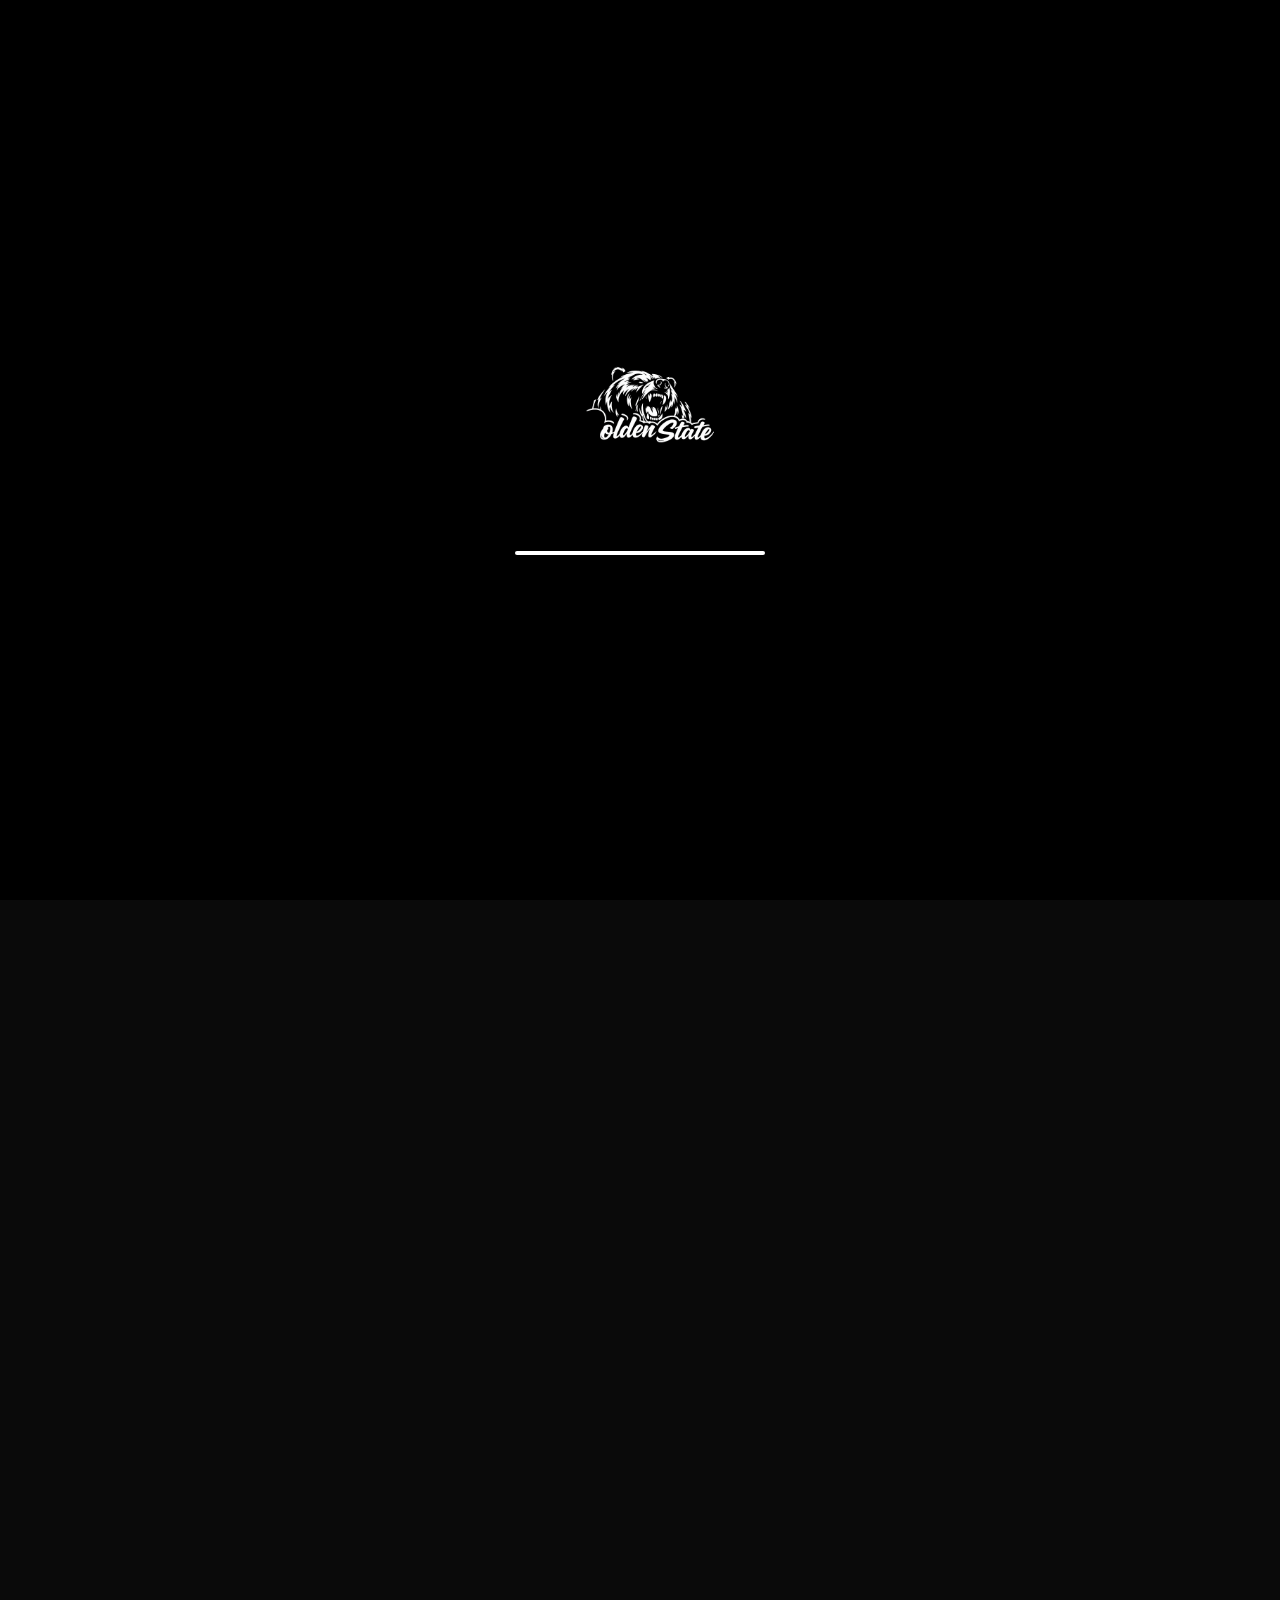
<file: index.html>
<!DOCTYPE html>
<html lang="en">
<head>
<meta charset="UTF-8">
<meta name="viewport" content="width=device-width, initial-scale=1.0">
<title>Golden State RP</title>

<link href="https://fonts.googleapis.com/css2?family=Poppins:wght@300;400;600;800&display=swap" rel="stylesheet">

<style>

*{
margin:0;
padding:0;
box-sizing:border-box;
font-family:'Poppins',sans-serif;
}

body{
background:#0a0a0a;
color:white;
cursor:none;
}

/* LOADING */

#loadingScreen{
position:fixed;
width:100%;
height:100%;
background:#000;
display:flex;
flex-direction:column;
justify-content:center;
align-items:center;
z-index:99999;
transition:opacity 0.8s ease;
}

#loadingLogo{
width:180px;
animation:pulse 2s infinite;
}

@keyframes pulse{
0%{transform:scale(1);}
50%{transform:scale(1.1);}
100%{transform:scale(1);}
}

#loadingBar{
width:250px;
height:4px;
background:#222;
margin-top:25px;
border-radius:10px;
overflow:hidden;
}

#loadingProgress{
width:0%;
height:100%;
background:white;
animation:load 2.5s forwards;
}

@keyframes load{
to{width:100%;}
}

#mainContent{
opacity:0;
transition:opacity 1s ease;
}

/* NAV */

nav{
position:fixed;
width:100%;
padding:12px 8%;
display:flex;
justify-content:space-between;
align-items:center;
background:rgba(0,0,0,0.6);
backdrop-filter:blur(10px);
z-index:1000;
}

nav img{
height:90px;
}

nav ul{
list-style:none;
display:flex;
gap:25px;
}

nav ul li{
cursor:pointer;
transition:0.3s;
}

nav ul li:hover{
color:#aaa;
}

/* HERO */

.hero{
height:100vh;
display:flex;
flex-direction:column;
justify-content:center;
align-items:center;
text-align:center;
}

.hero h1{
font-size:65px;
font-weight:800;
}

.hero p{
margin-top:15px;
color:#bbb;
}

/* BUTTON */

.btn{
padding:12px 26px;
border-radius:30px;
text-decoration:none;
font-weight:600;
background:white;
color:black;
display:inline-block;
margin-top:25px;
transition:0.3s;
}

.btn:hover{
transform:scale(1.05);
}

/* SECTIONS */

.section{
padding:120px 10%;
max-width:1200px;
margin:auto;
}

.section h2{
font-size:40px;
margin-bottom:20px;
}

.card{
background:#111;
padding:20px;
margin-bottom:20px;
border-radius:10px;
}

/* APPLICATION CENTER */

.appGrid{
display:grid;
grid-template-columns:repeat(auto-fit,minmax(200px,1fr));
gap:20px;
margin-top:20px;
}

.appCard{
background:#111;
padding:20px;
border-radius:10px;
border:1px solid #222;
cursor:pointer;
transition:0.25s;
}

.appCard:hover{
transform:translateY(-5px);
background:#fff;
color:#000;
}

.appCategory{
margin-top:40px;
}

.appCategory h3{
margin-bottom:15px;
color:#bbb;
}

/* IDEAS */

input,textarea,select{
width:100%;
padding:10px;
margin-top:10px;
background:#1a1a1a;
border:none;
color:white;
border-radius:5px;
}

button{
margin-top:15px;
padding:12px 22px;
border:none;
background:white;
color:black;
border-radius:6px;
cursor:pointer;
}

/* MEDIA */

.gallery img{
width:100%;
border-radius:10px;
}

/* SOCIAL */

.social a{
display:block;
margin-top:10px;
color:#4da6ff;
font-size:18px;
}

/* PARTICLES */

canvas{
position:fixed;
top:0;
left:0;
z-index:-2;
}

/* CURSOR */

#cursor{
position:fixed;
width:12px;
height:12px;
background:white;
border-radius:50%;
pointer-events:none;
transform:translate(-50%,-50%);
z-index:10000;
}

</style>
</head>

<body>

<div id="loadingScreen">
<img src="logo.png" id="loadingLogo">
<div id="loadingBar">
<div id="loadingProgress"></div>
</div>
</div>

<div id="mainContent">

<div id="cursor"></div>
<canvas id="particles"></canvas>

<nav>

<img src="logo.png">

<ul>

<li onclick="scrollToSection('home')">Home</li>
<li onclick="scrollToSection('applications')">Applications</li>
<li onclick="scrollToSection('news')">News</li>
<li onclick="scrollToSection('ideas')">RP Ideas</li>
<li onclick="scrollToSection('media')">Media</li>
<li onclick="scrollToSection('rules')">Rules</li>
<li onclick="scrollToSection('social')">Socials</li>
<li onclick="scrollToSection('dmv')">DMV</li>
<li onclick="window.open('YOUR_DISCORD_LINK','_blank')">Discord</li>
<li onclick="window.open('https://cfx.re/join/YOUR_CODE','_blank')">Connect</li>

</ul>

</nav>

<!-- HERO -->

<section class="hero" id="home">

<h1>GOLDEN STATE RP</h1>
<p>Professional Roleplay � Custom Systems � Community Driven</p>

<a class="btn" onclick="scrollToSection('applications')">Open Applications</a>

</section>

<!-- APPLICATION CENTER -->

<section class="section" id="applications">

<h2>Application Center</h2>

<div class="appCategory">
<h3>?? Departments</h3>

<div class="appGrid">
<div class="appCard">SASP</div>
<div class="appCard">BCSO</div>
<div class="appCard">LSPD</div>
</div>
</div>

<div class="appCategory">
<h3>?? Gangs</h3>

<div class="appGrid">
<div class="appCard">Grave Diggas</div>
<div class="appCard">Los Blue Devils</div>
<div class="appCard">400 Hustlers</div>
</div>
</div>

<div class="appCategory">
<h3>?? GSRP Teams</h3>

<div class="appGrid">
<div class="appCard">Staff Team</div>
<div class="appCard">Event Team</div>
<div class="appCard">Core Engineer Dev</div>
</div>
</div>

<div class="appCategory">
<h3>?? Civilian / Government</h3>

<div class="appGrid">
<div class="appCard">Judge</div>
<div class="appCard">DOJ</div>
<div class="appCard">State Judge</div>
<div class="appCard">Governor</div>
</div>
</div>

</section>

<!-- NEWS -->

<section class="section" id="news">

<h2>Server News</h2>

<div class="card">
<h3>Major Server Update</h3>
<p>New fire system, improved CAD, and better civilian interactions.</p>
</div>

<div class="card">
<h3>Community Patrol Night</h3>
<p>Join us Friday at 8PM EST for a statewide patrol event.</p>
</div>

</section>

<!-- RP IDEAS -->

<section class="section" id="ideas">

<h2>Civilian / Criminal RP Idea Board</h2>

<form>

<input placeholder="Discord Name">

<select>
<option>Civilian Scenario</option>
<option>Criminal Scenario</option>
<option>Event Idea</option>
</select>

<textarea placeholder="Describe your RP idea"></textarea>

<button>Submit Idea</button>

</form>

</section>

<!-- MEDIA -->

<section class="section" id="media">

<h2>Media Gallery</h2>

<div class="gallery">

<img src="media.png">

</div>

</section>

<!-- RULEBOOK -->

<section class="section" id="rules">

<h2>Rulebook</h2>

<div class="card">
<h3>General Rules</h3>
<ul>
<li>No RDM or VDM</li>
<li>Respect all players</li>
<li>No exploiting glitches</li>
</ul>
</div>

</section>

<!-- SOCIAL -->

<section class="section" id="social">

<h2>Social Media</h2>

<div class="social">

<a href="#">YouTube</a>
<a href="#">TikTok</a>
<a href="#">Instagram</a>
<a href="#">Discord</a>

</div>

</section>

<!-- DMV -->

<section class="section" id="dmv">

<h2>Golden State DMV</h2>

<p>Apply for licenses and manage registrations.</p>

<a class="btn" href="YOUR_DMV_LINK" target="_blank">Visit DMV</a>

</section>

</div>

<script>

function scrollToSection(id){
document.getElementById(id).scrollIntoView({behavior:"smooth"});
}

window.addEventListener("load",()=>{
setTimeout(()=>{
document.getElementById("loadingScreen").style.opacity="0";
document.getElementById("mainContent").style.opacity="1";
setTimeout(()=>{
document.getElementById("loadingScreen").style.display="none";
},800);
},2500);
});

const cursor=document.getElementById("cursor");

document.addEventListener("mousemove",e=>{
cursor.style.left=e.clientX+"px";
cursor.style.top=e.clientY+"px";
});

const canvas=document.getElementById("particles");
const ctx=canvas.getContext("2d");

function resize(){
canvas.width=window.innerWidth;
canvas.height=window.innerHeight;
}

resize();
window.addEventListener("resize",resize);

let particles=[];

for(let i=0;i<90;i++){
particles.push({
x:Math.random()*canvas.width,
y:Math.random()*canvas.height,
s:Math.random()*2+1,
vx:(Math.random()-0.5),
vy:(Math.random()-0.5)
});
}

function animate(){

ctx.clearRect(0,0,canvas.width,canvas.height);

particles.forEach(p=>{

p.x+=p.vx;
p.y+=p.vy;

if(p.x<0||p.x>canvas.width)p.vx*=-1;
if(p.y<0||p.y>canvas.height)p.vy*=-1;

ctx.fillStyle="white";
ctx.beginPath();
ctx.arc(p.x,p.y,p.s,0,Math.PI*2);
ctx.fill();

});

requestAnimationFrame(animate);

}

animate();

</script>

</body>
</html>
</file>
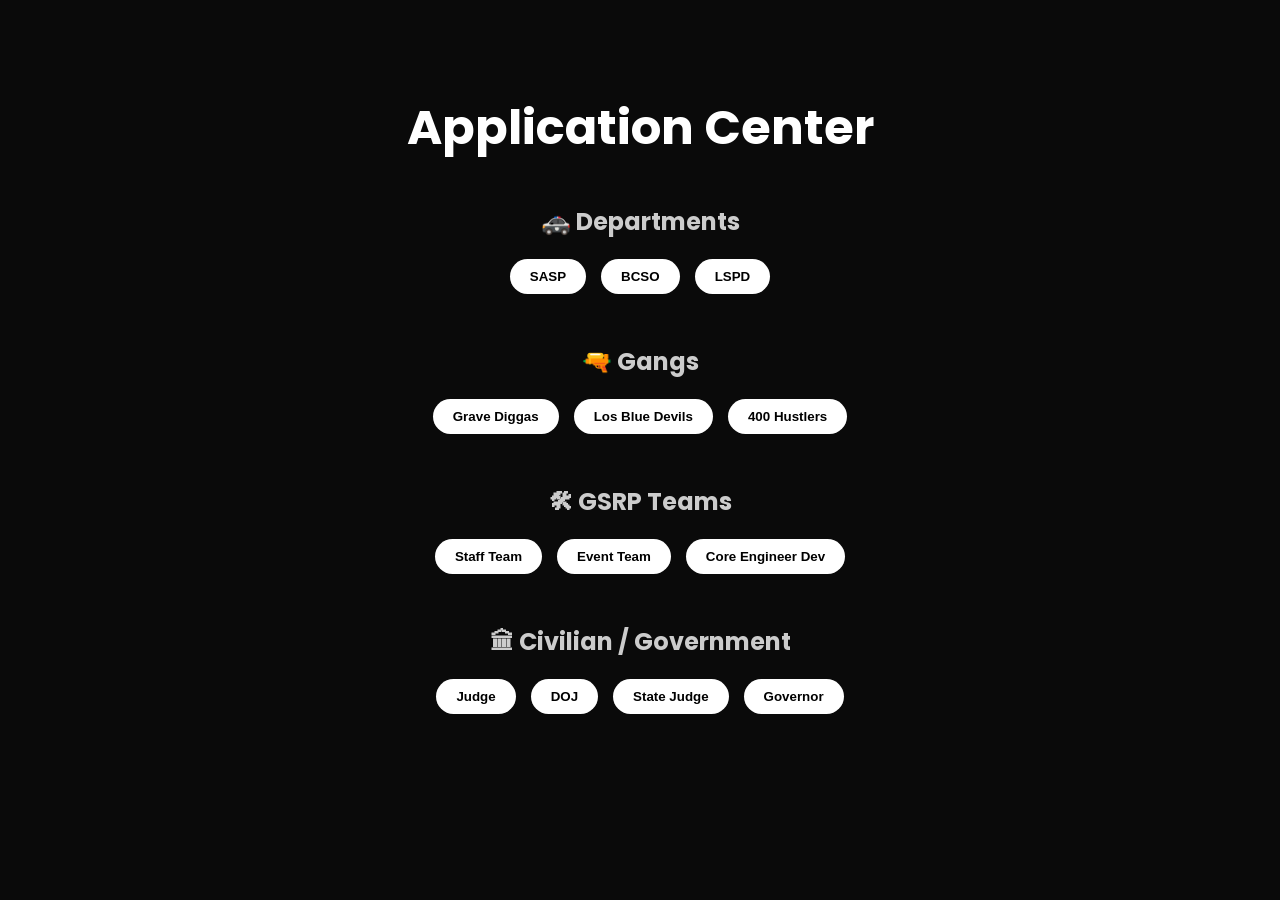
<file: applications.html>
<!DOCTYPE html>
<html>
<head>
<meta charset="UTF-8">
<meta name="viewport" content="width=device-width, initial-scale=1.0">
<title>Application Center | GSRP</title>

<link href="https://fonts.googleapis.com/css2?family=Poppins:wght@300;400;600;800&display=swap" rel="stylesheet">

<style>
body{
    margin:0;
    background:#0a0a0a;
    color:white;
    font-family:'Poppins',sans-serif;
    text-align:center;
    padding:60px 20px;
}

h1{
    font-size:48px;
    margin-bottom:40px;
}

.category{
    margin-bottom:50px;
}

.category h2{
    margin-bottom:20px;
    color:#ccc;
}

.buttons{
    display:flex;
    flex-wrap:wrap;
    justify-content:center;
    gap:15px;
}

button{
    padding:10px 20px;
    border-radius:25px;
    border:none;
    background:white;
    color:black;
    font-weight:600;
    cursor:pointer;
    transition:0.3s;
}

button:hover{
    transform:scale(1.05);
}

/* FORM */
#formContainer{
    display:none;
    max-width:500px;
    margin:40px auto;
    background:rgba(255,255,255,0.05);
    padding:30px;
    border-radius:15px;
}

input, textarea{
    width:100%;
    padding:10px;
    margin:8px 0;
    border:none;
    border-radius:8px;
}

#backBtn{
    margin-top:15px;
    background:#555;
    color:white;
}
</style>
</head>

<body>

<h1>Application Center</h1>

<!-- CATEGORIES -->

<div class="category">
<h2>🚓 Departments</h2>
<div class="buttons">
<button onclick="openForm('SASP')">SASP</button>
<button onclick="openForm('BCSO')">BCSO</button>
<button onclick="openForm('LSPD')">LSPD</button>
</div>
</div>

<div class="category">
<h2>🔫 Gangs</h2>
<div class="buttons">
<button onclick="openForm('Grave Diggas')">Grave Diggas</button>
<button onclick="openForm('Blue Devils')">Los Blue Devils</button>
<button onclick="openForm('400 Hustlers')">400 Hustlers</button>
</div>
</div>

<div class="category">
<h2>🛠 GSRP Teams</h2>
<div class="buttons">
<button onclick="openForm('Staff Team')">Staff Team</button>
<button onclick="openForm('Event Team')">Event Team</button>
<button onclick="openForm('Core Engineer Dev Team')">Core Engineer Dev</button>
</div>
</div>

<div class="category">
<h2>🏛 Civilian / Government</h2>
<div class="buttons">
<button onclick="openForm('Judge')">Judge</button>
<button onclick="openForm('Department of Justice')">DOJ</button>
<button onclick="openForm('State Judge')">State Judge</button>
<button onclick="openForm('Governor')">Governor</button>
</div>
</div>

<!-- FORM SECTION -->

<div id="formContainer">
<h2 id="formTitle"></h2>

<input type="text" id="name" placeholder="Full Name">
<input type="text" id="discord" placeholder="Discord Username">

<textarea id="q1" placeholder="Question 1"></textarea>
<textarea id="q2" placeholder="Question 2"></textarea>
<textarea id="q3" placeholder="Question 3"></textarea>
<textarea id="q4" placeholder="Question 4"></textarea>
<textarea id="q5" placeholder="Question 5"></textarea>

<button onclick="submitApplication()">Submit Application</button>
<button id="backBtn" onclick="closeForm()">Back</button>
</div>

<script>

/* 🔥 ADD YOUR WEBHOOKS HERE */
const webhooks = {
    "SASP":"https://discord.com/api/webhooks/1479014216605372571/1EESmLywBplTXsMriDl3jJ0kmYFBsARJ5j1j2LUJqHWrFkb0C9aVD2CdOQZpu2skPemH",
    "BCSO":"https://discord.com/api/webhooks/1479020546019561687/skM-tbFmfxMXRdHepQvwoQwSxfonJeIRo5BnOJr_As2yyrvrsuVZWor0GKnwNUzsh4nr",
    "LSPD":"https://discord.com/api/webhooks/1479020043357392957/qK2kT6n_xdaAQK5QIWtOYqdzEuBI_67FRXsTyavWSwINeKiaAzoOzlbrcxjMHPWYhBo1",
    "Grave Diggas":"https://discord.com/api/webhooks/1479020035472228544/PTsPzAJktbrMmH3_HBrgnudssWFxwdZ4JChZfsEhSk1iDox0sETtOEGYC41Xja1KOI0h",
    "Blue Devils":"https://discord.com/api/webhooks/1479020041428271114/352yHlZmMX1HGtKPMcBMmeduODr-YatYBo6WL25ArIGDV6ZDkQUcQRYNjKTWZrXIqOj6",
    "400 Hustlers":"https://discord.com/api/webhooks/1479020038974341150/mwoEDxW0hyk8K3w9MhVtN4m07wyN5ztDTOY2UFra2QP7GV8UjYMun5TwkVJti0VBbwIK
    "Staff Team":"https://discord.com/api/webhooks/1479019533745258528/3CMhzGU_-41C0krJsz-TgtDRmislWfbnFwM9hHEARqrwjWD9jhLy8xBSrks_UO41jkkB",
    "Event Team":"https://discord.com/api/webhooks/1479019535171453060/CW64Vbg4AkHqE8RBzEgQO6h_UVv359YdQwbbChrtwbnDXgxHKKn0zlWeRrsQpRVr7ek1T",
    "Core Engineer Dev Team":"https://discord.com/api/webhooks/1479019535708459068/SYBDnJolXT_ZabkaxDMNE7ph5oZd_hoSsIbsqPLZncatlxKMx-zlMt2T1aPExPTwftDC",
    "Judge":"WEBHOOK_GOV",
    "Department of Justice":"WEBHOOK_GOV",
    "State Judge":"WEBHOOK_GOV",
    "Governor":"https://discord.com/api/webhooks/1479019536354377828/eNvOWyToaWgHYLure7Tn5h7G9f_Hyoc4lKjn4M1B-2SMfYvk4LuhBKddqpX4ioIeAE8K"
};

let currentDepartment = "";

function openForm(dept){
    currentDepartment = dept;
    document.getElementById("formTitle").innerText = dept + " Application";
    document.getElementById("formContainer").style.display="block";
    window.scrollTo(0,document.body.scrollHeight);
}

function closeForm(){
    document.getElementById("formContainer").style.display="none";
}

function submitApplication(){

    const name = document.getElementById("name").value;
    const discord = document.getElementById("discord").value;

    if(!name || !discord){
        alert("Please fill required fields.");
        return;
    }

    const payload = {
        content:"New Application Submitted",
        embeds:[{
            title: currentDepartment + " Application",
            fields:[
                {name:"Name",value:name},
                {name:"Discord",value:discord},
                {name:"Q1",value:document.getElementById("q1").value || "N/A"},
                {name:"Q2",value:document.getElementById("q2").value || "N/A"},
                {name:"Q3",value:document.getElementById("q3").value || "N/A"},
                {name:"Q4",value:document.getElementById("q4").value || "N/A"},
                {name:"Q5",value:document.getElementById("q5").value || "N/A"}
            ],
            color:0xffffff
        }]
    };

    fetch(webhooks[currentDepartment],{
        method:"POST",
        headers:{"Content-Type":"application/json"},
        body:JSON.stringify(payload)
    });

    alert("Application Sent!");
    closeForm();
}

</script>

</body>
</html>
</file>
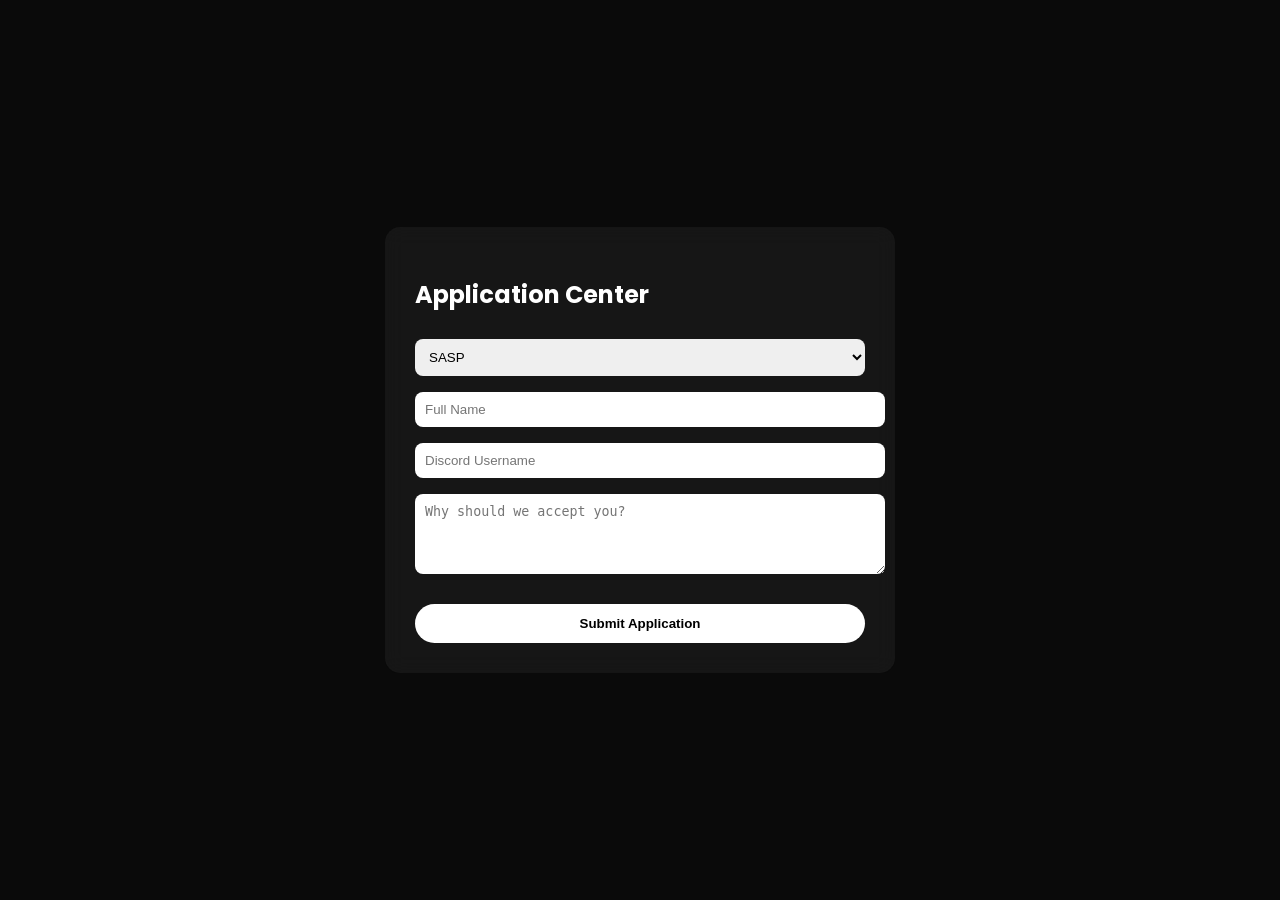
<file: apply.html>
<!DOCTYPE html>
<html>
<head>
<meta charset="UTF-8">
<meta name="viewport" content="width=device-width, initial-scale=1.0">
<title>Application Form</title>

<link href="https://fonts.googleapis.com/css2?family=Poppins:wght@300;400;600;800&display=swap" rel="stylesheet">

<style>
body{
    margin:0;
    background:#0a0a0a;
    color:white;
    font-family:'Poppins',sans-serif;
    display:flex;
    justify-content:center;
    align-items:center;
    height:100vh;
}

.container{
    width:450px;
    background:rgba(255,255,255,0.05);
    padding:30px;
    border-radius:15px;
    backdrop-filter:blur(10px);
}

input, textarea, select{
    width:100%;
    padding:10px;
    margin:8px 0;
    border:none;
    border-radius:8px;
}

button{
    width:100%;
    padding:12px;
    margin-top:15px;
    border:none;
    border-radius:25px;
    background:white;
    color:black;
    font-weight:600;
    cursor:pointer;
}
</style>
</head>

<body>

<div class="container">

<h2>Application Center</h2>

<select id="department">
    <option value="sasp">SASP</option>
    <option value="bcso">BCSO</option>
    <option value="lspd">LSPD</option>
</select>

<input type="text" id="name" placeholder="Full Name">
<input type="text" id="discord" placeholder="Discord Username">
<textarea id="reason" rows="4" placeholder="Why should we accept you?"></textarea>

<button onclick="submitApp()">Submit Application</button>

</div>

<script>

/* 🔥 PUT YOUR FTO ROLE ID HERE */
const FTO_ROLE_ID = "1469440813212635262";

/* 🔥 SEPARATE WEBHOOKS PER DEPARTMENT */
const webhooks = {
    sasp: "https://discord.com/api/webhooks/1479014216605372571/1EESmLywBplTXsMriDl3jJ0kmYFBsARJ5j1j2LUJqHWrFkb0C9aVD2CdOQZpu2skPemH",
    bcso: "https://discord.com/api/webhooks/1479014216605372571/1EESmLywBplTXsMriDl3jJ0kmYFBsARJ5j1j2LUJqHWrFkb0C9aVD2CdOQZpu2skPemH",
    lspd: "https://discord.com/api/webhooks/1479014216605372571/1EESmLywBplTXsMriDl3jJ0kmYFBsARJ5j1j2LUJqHWrFkb0C9aVD2CdOQZpu2skPemH"
};

function submitApp(){

    const department = document.getElementById("department").value;
    const name = document.getElementById("name").value;
    const discord = document.getElementById("discord").value;
    const reason = document.getElementById("reason").value;

    if(!name || !discord || !reason){
        alert("Please fill all fields.");
        return;
    }

    const webhook = webhooks[department];

    fetch(webhook,{
        method:"POST",
        headers:{"Content-Type":"application/json"},
        body:JSON.stringify({
            content:`<@&${FTO_ROLE_ID}>`,
            embeds:[{
                title: department.toUpperCase() + " Application",
                color:0xffffff,
                fields:[
                    {name:"Name",value:name},
                    {name:"Discord",value:discord},
                    {name:"Reason",value:reason}
                ]
            }]
        })
    });

    alert("Application Sent!");
    window.location.href="applications.html";
}

</script>

</body>
</html>
</file>
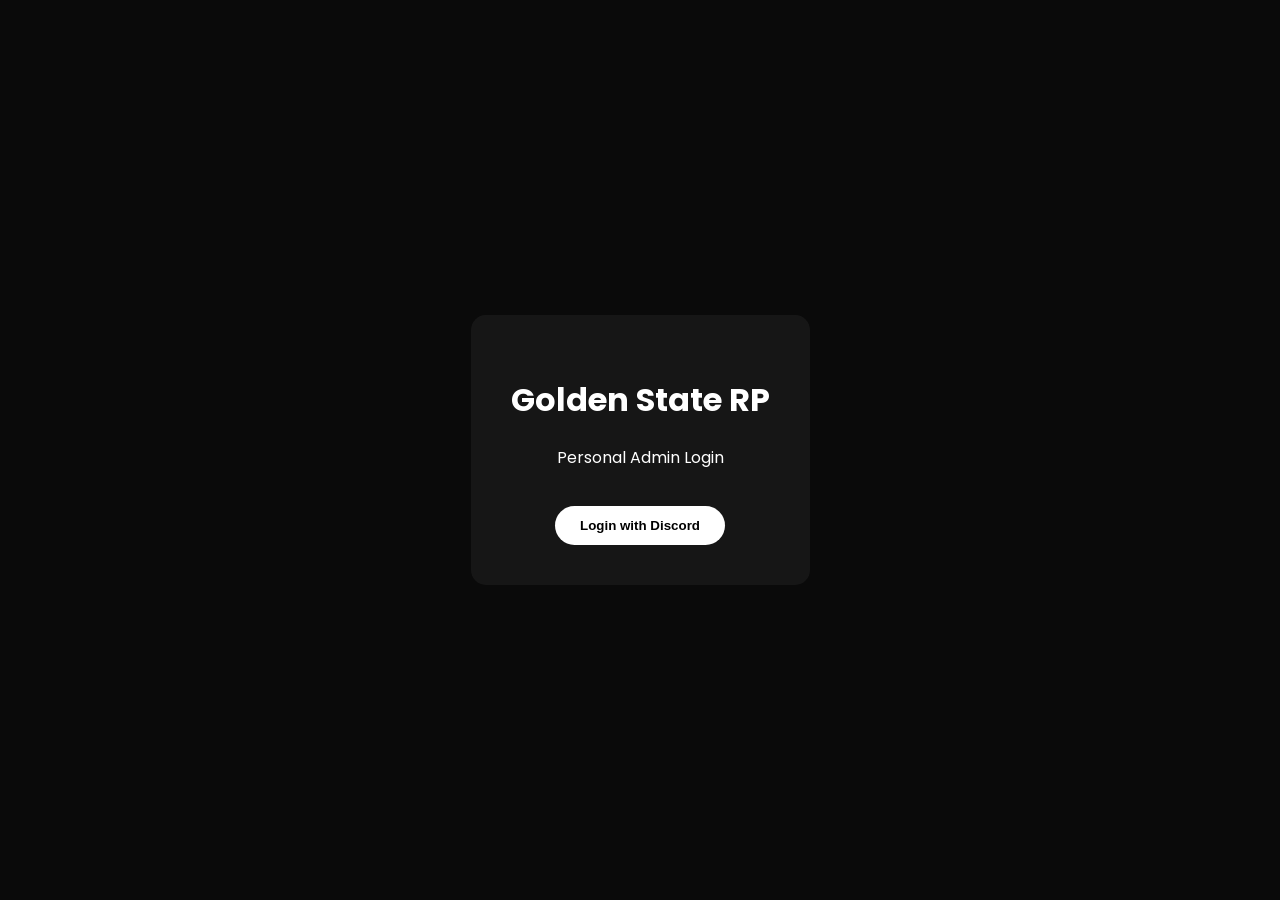
<file: login.html>
<!DOCTYPE html>
<html lang="en">
<head>
<meta charset="UTF-8">
<meta name="viewport" content="width=device-width, initial-scale=1.0">
<title>GSRP Login</title>

<link href="https://fonts.googleapis.com/css2?family=Poppins:wght@400;600;800&display=swap" rel="stylesheet">

<style>
body{
    margin:0;
    background:#0a0a0a;
    color:white;
    font-family:'Poppins',sans-serif;
    display:flex;
    justify-content:center;
    align-items:center;
    height:100vh;
    flex-direction:column;
    text-align:center;
}

.btn{
    padding:12px 25px;
    background:white;
    color:black;
    border:none;
    border-radius:30px;
    cursor:pointer;
    font-weight:600;
    margin-top:20px;
    transition:0.3s;
}

.btn:hover{
    transform:scale(1.05);
}

.card{
    background:rgba(255,255,255,0.05);
    padding:40px;
    border-radius:15px;
}
</style>
</head>

<body>

<div class="card">
    <h1>Golden State RP</h1>
    <p>Personal Admin Login</p>

    <!-- Replace with your backend worker URL -->
    <button class="btn" onclick="loginWithDiscord()">
        Login with Discord
    </button>
</div>

<script>

// ?? Replace this with your backend URL
const BACKEND_URL = "https://YOUR-WORKER-URL";

function loginWithDiscord(){
    window.location.href = BACKEND_URL + "/login";
}

// Optional: handle redirect after login
window.onload = async function(){
    const params = new URLSearchParams(window.location.search);
    const code = params.get("code");

    if(code){
        // Send code to backend for verification
        const response = await fetch(BACKEND_URL + "/callback?code=" + code);
        const user = await response.json();

        // ?? Replace with YOUR Discord ID
        const YOUR_DISCORD_ID = "YOUR_DISCORD_ID";

        if(user.id !== YOUR_DISCORD_ID){
            alert("Access denied.");
            return;
        }

        // Save login
        localStorage.setItem("gsrp_user", JSON.stringify(user));

        // Redirect to dashboard or home
        window.location.href = "index.html";
    }
}

</script>

</body>
</html>
</file>
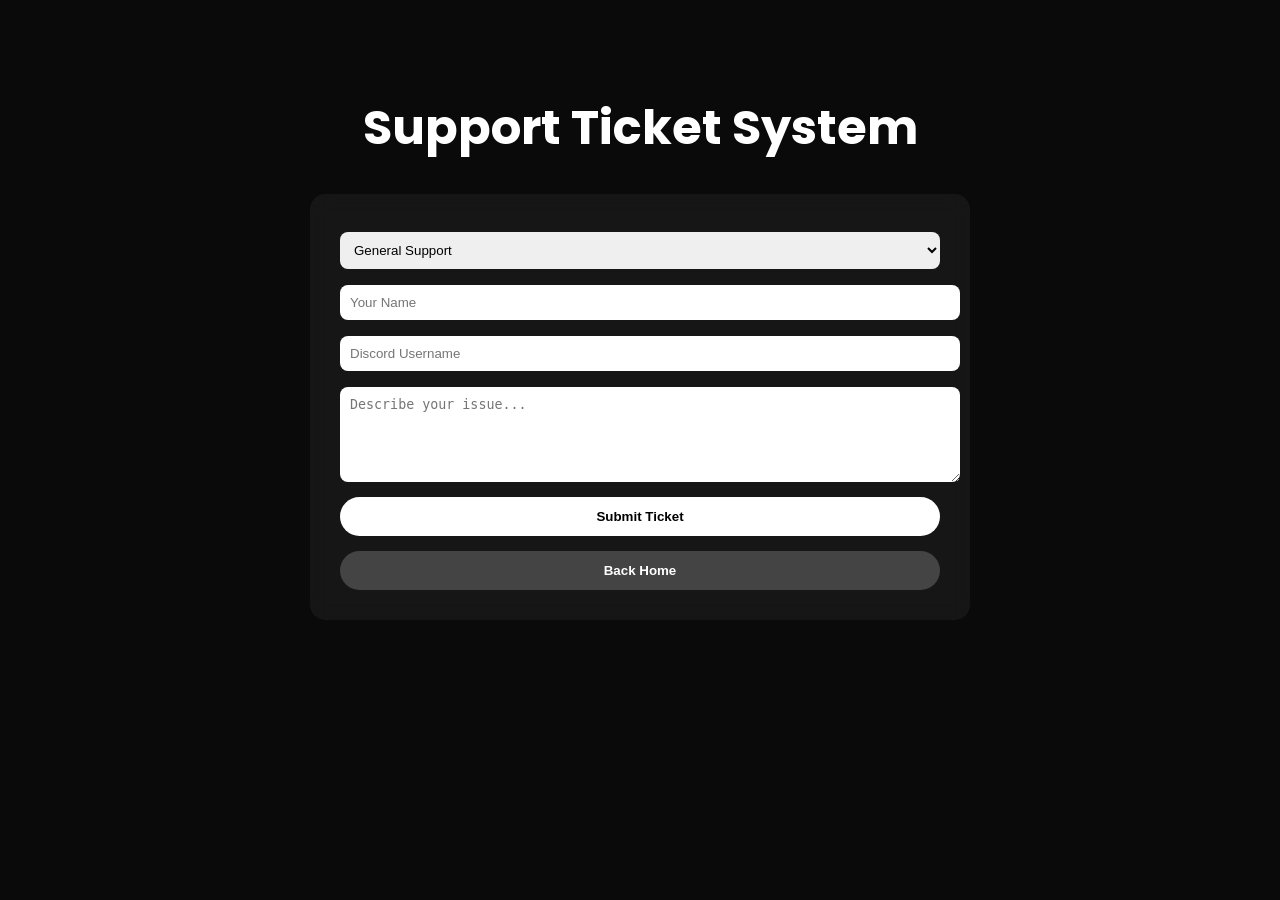
<file: tickets.html>
<!DOCTYPE html>
<html>
<head>
<meta charset="UTF-8">
<meta name="viewport" content="width=device-width, initial-scale=1.0">
<title>Support Tickets | GSRP</title>

<link href="https://fonts.googleapis.com/css2?family=Poppins:wght@300;400;600;800&display=swap" rel="stylesheet">

<style>
body{
    margin:0;
    background:#0a0a0a;
    color:white;
    font-family:'Poppins',sans-serif;
    text-align:center;
    padding:60px 20px;
}

h1{
    font-size:48px;
    margin-bottom:30px;
}

.container{
    max-width:600px;
    margin:auto;
    background:rgba(255,255,255,0.05);
    padding:30px;
    border-radius:15px;
    backdrop-filter:blur(10px);
}

select, input, textarea{
    width:100%;
    padding:10px;
    margin:8px 0;
    border:none;
    border-radius:8px;
}

button{
    width:100%;
    padding:12px;
    border:none;
    border-radius:25px;
    background:white;
    color:black;
    font-weight:600;
    cursor:pointer;
    transition:0.3s;
}

button:hover{
    transform:scale(1.05);
}

.back{
    margin-top:15px;
    background:#444;
    color:white;
}
</style>
</head>

<body>

<h1>Support Ticket System</h1>

<div class="container">

<select id="category">
    <option>General Support</option>
    <option>Staff Report</option>
    <option>Bug Report</option>
    <option>Appeal</option>
</select>

<input type="text" id="name" placeholder="Your Name">
<input type="text" id="discord" placeholder="Discord Username">
<textarea id="message" rows="5" placeholder="Describe your issue..."></textarea>

<button onclick="sendTicket()">Submit Ticket</button>
<button class="back" onclick="location.href='index.html'">Back Home</button>

</div>

<script>

/* ?? SUPPORT WEBHOOK */
const webhook = "https://discord.com/api/webhooks/1479018197687730176/Rf2HpL8nx1IA9ecXGKfkQ4gMwnwoSCx3A6M8C4aSFAu69EivuPcddHSiZAVAfSQu4jVG";

/* ?? SUPPORT ROLE ID TO PING */
const SUPPORT_ROLE_ID = "YOUR_SUPPORT_ROLE_ID";

function sendTicket(){

    const category = document.getElementById("category").value;
    const name = document.getElementById("name").value;
    const discord = document.getElementById("discord").value;
    const message = document.getElementById("message").value;

    if(!name || !discord || !message){
        alert("Please fill all fields.");
        return;
    }

    fetch(webhook,{
        method:"POST",
        headers:{"Content-Type":"application/json"},
        body:JSON.stringify({
            content:`<@&${SUPPORT_ROLE_ID}>`,
            embeds:[{
                title:"New Support Ticket",
                color:0xffffff,
                fields:[
                    {name:"Category",value:category},
                    {name:"Name",value:name},
                    {name:"Discord",value:discord},
                    {name:"Message",value:message}
                ]
            }]
        })
    });

    alert("Ticket Sent!");
    location.href="index.html";
}

</script>

</body>
</html>
</file>
